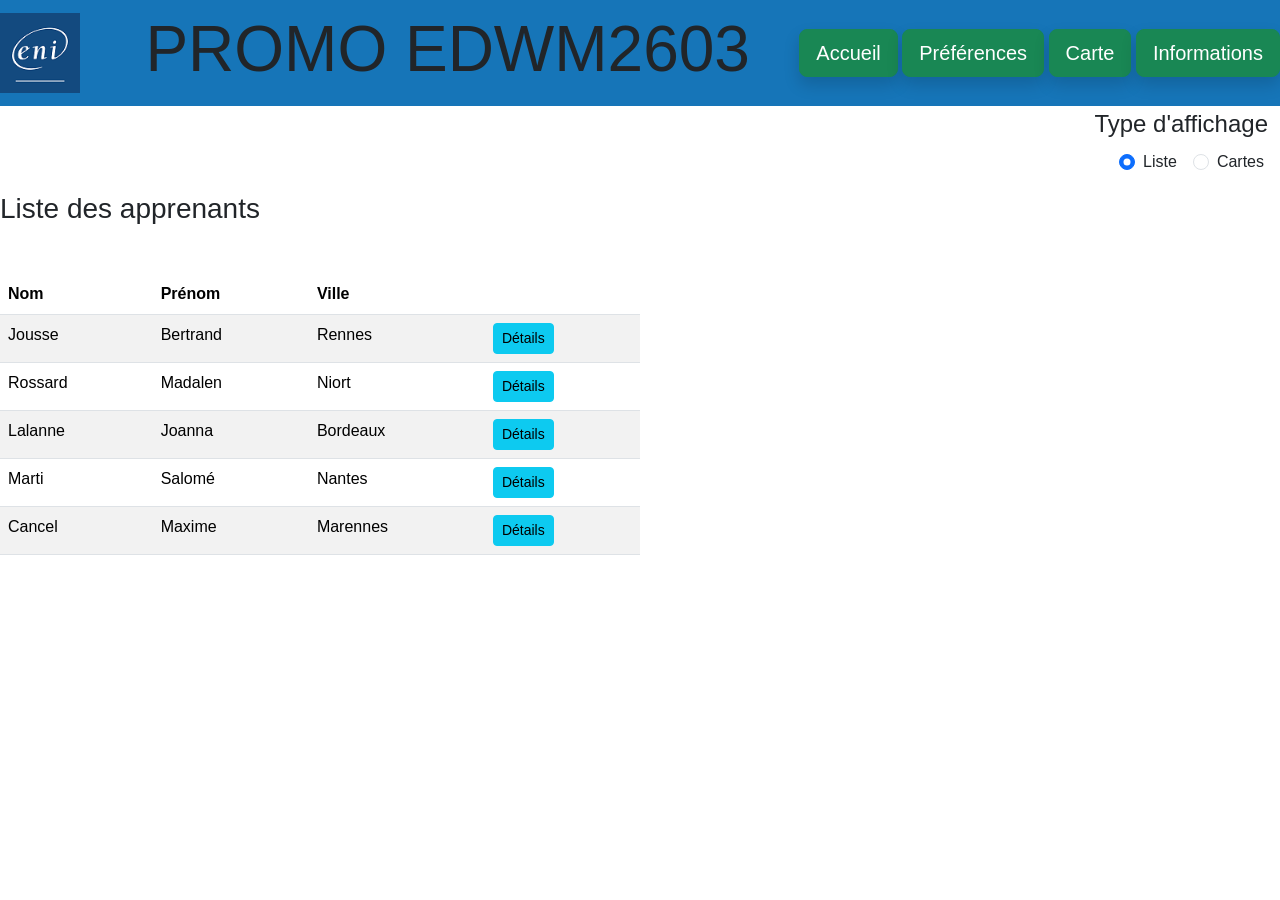
<file: index.html>
<!DOCTYPE html>
<html lang="en" data-bs-theme="light">
<head>
    <meta charset="UTF-8">
    <meta name="viewport" content="width=device-width, initial-scale=1.0">
    <link rel="stylesheet" href="style.css">
    <script defer src="script.js"></script>
    <title>Document</title>
</head>
<body>
    <header>
        <nav class="navbar navbar-light">
        <a class="navbar-brand" href="#">
        <img src="images/logo.png" width="80" height="80" class="d-inline-block align-top" alt="Logo de l'ENI">
        </a>
        <h1 class="display-3 d-inline-block"> 
            PROMO EDWM2603</h1>
        
        <form class="form-inline">
        <button class="btn btn-success btn-lg shadow" type="button"><a href="index.html" class="text-white">Accueil</a></button>
        <button class="btn btn-success btn-lg shadow" type="button"><a href="preferences.html" class="text-white">Préférences</a></button>
        <button class="btn btn-success btn-lg shadow" type="button"><a href="carte.html" class="text-white">Carte</a></button>
        <button class="btn btn-success btn-lg shadow" type="button"><a href="informations.html" class="text-white">Informations</a></button>
        </form>
        </nav>
    </header>
        <fieldset class="form-group">
            <div class="row">
                <legend class="row flex-row-reverse">Type d'affichage</legend>
                <div class="radioDisplay">
                    <div class="form-check form-check-inline ">
                    <input class="form-check-input" type="radio" name="displayChoiceHome" id="affichageList" value="List" checked>
                    <label class="form-check-label" for="list">
                     Liste
                    </label>
                    </div>
                    <div class="form-check form-check-inline">
                    <input class="form-check-input" type="radio" name="displayChoiceHome" id="affichageCards" value="Cards">
                    <label class="form-check-label" for="cards">
                    Cartes
                    </label>
                    </div>
                </div>
            </div>
        </fieldset>
        <section id="cardsContainer" class="displayCards"></section>
        <section id="listTable">
            <table class="table table-hover table-striped table-responsive-md"><h3>Liste des apprenants</h3>
                <thead>
                    <tr>
                    <th scope="col">Nom</th>
                    <th scope="col">Prénom</th>
                    <th scope="col">Ville</th>
                    <th scope="col"></th>
                    </tr>
                </thead>
                <tbody id="apprenantsTableau">
                </tbody>
            </table>
        </section>
    </body>
</html>
</file>
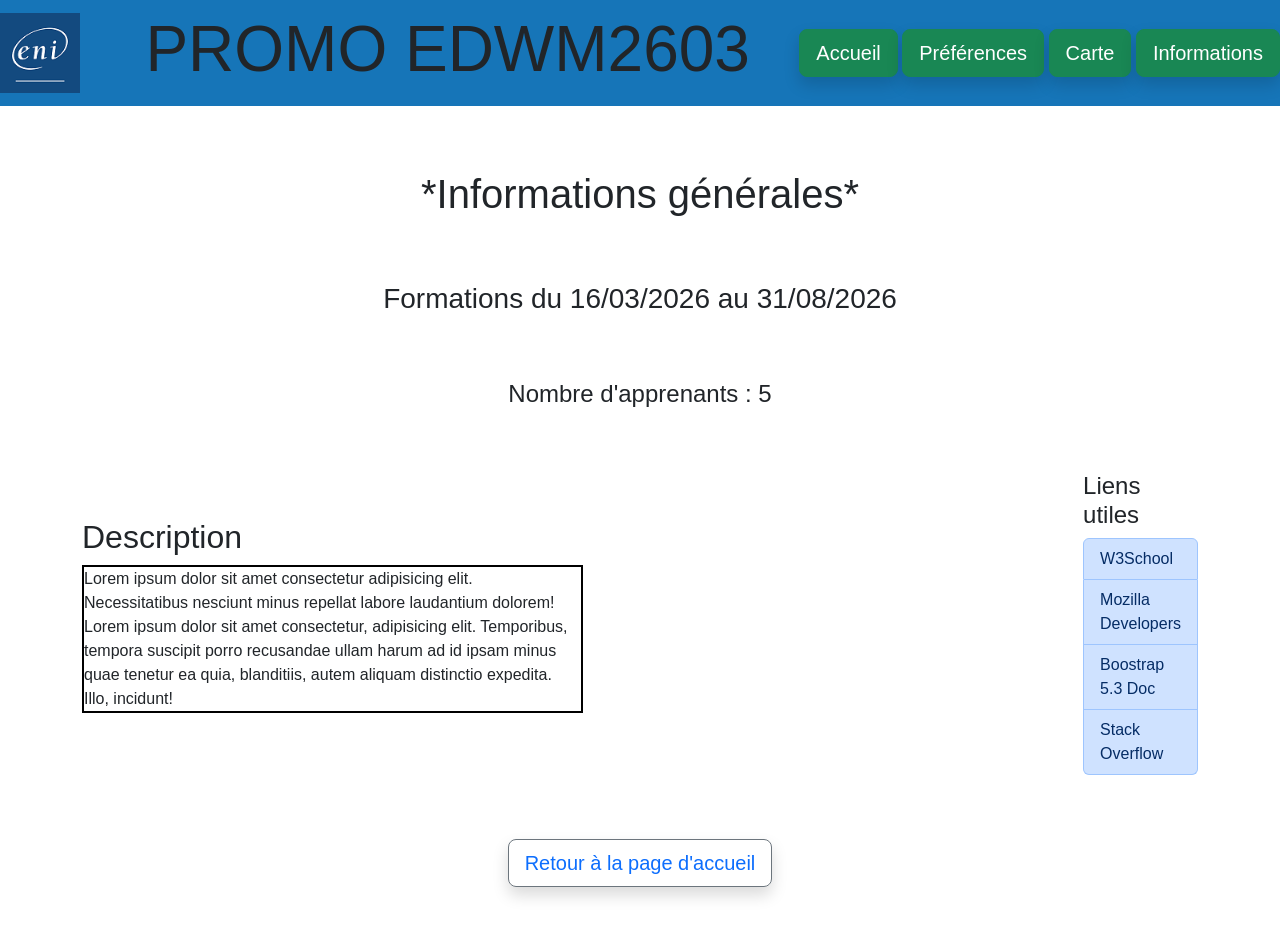
<file: informations.html>
<!DOCTYPE html>
<html lang="en" data-bs-theme="light">
<head>
    <meta charset="UTF-8">
    <meta name="viewport" content="width=device-width, initial-scale=1.0">
    <link rel="stylesheet" href="style.css">
    <script defer src="script.js"></script>
    <title>Document</title>
</head>
<body>
    <header>
        <nav class="navbar navbar-light">
        <a class="navbar-brand" href="#">
        <img src="images/logo.png" width="80" height="80" class="d-inline-block align-top" alt="Logo de l'ENI">
        </a>
        <h1 class="display-3 d-inline-block"> 
            PROMO EDWM2603</h1>
        
        <form class="form-inline">
        <button class="btn btn-success btn-lg shadow" type="button"><a href="index.html" class="text-white">Accueil</a></button>
        <button class="btn btn-success btn-lg shadow" type="button"><a href="preferences.html" class="text-white">Préférences</a></button>
        <button class="btn btn-success btn-lg shadow" type="button"><a href="carte.html" class="text-white">Carte</a></button>
        <button class="btn btn-success btn-lg shadow" type="button"><a href="informations.html" class="text-white">Informations</a></button>
        </form>
        </nav>
    </header>
    <section>
    <h1 class="titre">*Informations générales*</h1>
    <h3 class="titre">
        Formations du 16/03/2026 au 31/08/2026
        </h3>
        <h4 class="titre">
        Nombre d'apprenants : 5
        </h4>
    </section>
    <section>
        <div class="container d-flex align-items-center justify-content-around">
            <div>
                <h2> Description</h2>
                <div class="col"> 
                <p class="description">Lorem ipsum dolor sit amet consectetur adipisicing elit. Necessitatibus nesciunt minus repellat labore laudantium dolorem! Lorem ipsum dolor sit amet consectetur, adipisicing elit. Temporibus, tempora suscipit porro recusandae ullam harum ad id ipsam minus quae tenetur ea quia, blanditiis, autem aliquam distinctio expedita. Illo, incidunt!
                </p>
                </div>
            </div>
            <div>
                <div class="col">
                <h4>Liens utiles</h4>
                    <div class="list-group">
                    <a href="https://www.w3schools.com/" class="list-group-item list-group-item-action list-group-item-primary">W3School</a>
                    <a href="https://developer.mozilla.org/fr/" class="list-group-item list-group-item-action list-group-item-primary">Mozilla Developers</a>
                    <a href="https://getbootstrap.com/docs/5.3/getting-started/introduction/" class="list-group-item list-group-item-action list-group-item-primary">Boostrap 5.3 Doc</a>
                    <a href="https://stackoverflow.com/questions" class="list-group-item list-group-item-action list-group-item-primary">Stack Overflow</a>
                    </div>
                </div>
            </div>
        </div>
        </section>
        <div class="d-flex justify-content-center">
    <button type="button" class="btn btn-outline-secondary btn-lg shadow titre d-flex justify-content-center"><a href="index.html">Retour à la page d'accueil</a></button>
</div>
</body>
</html>
</file>
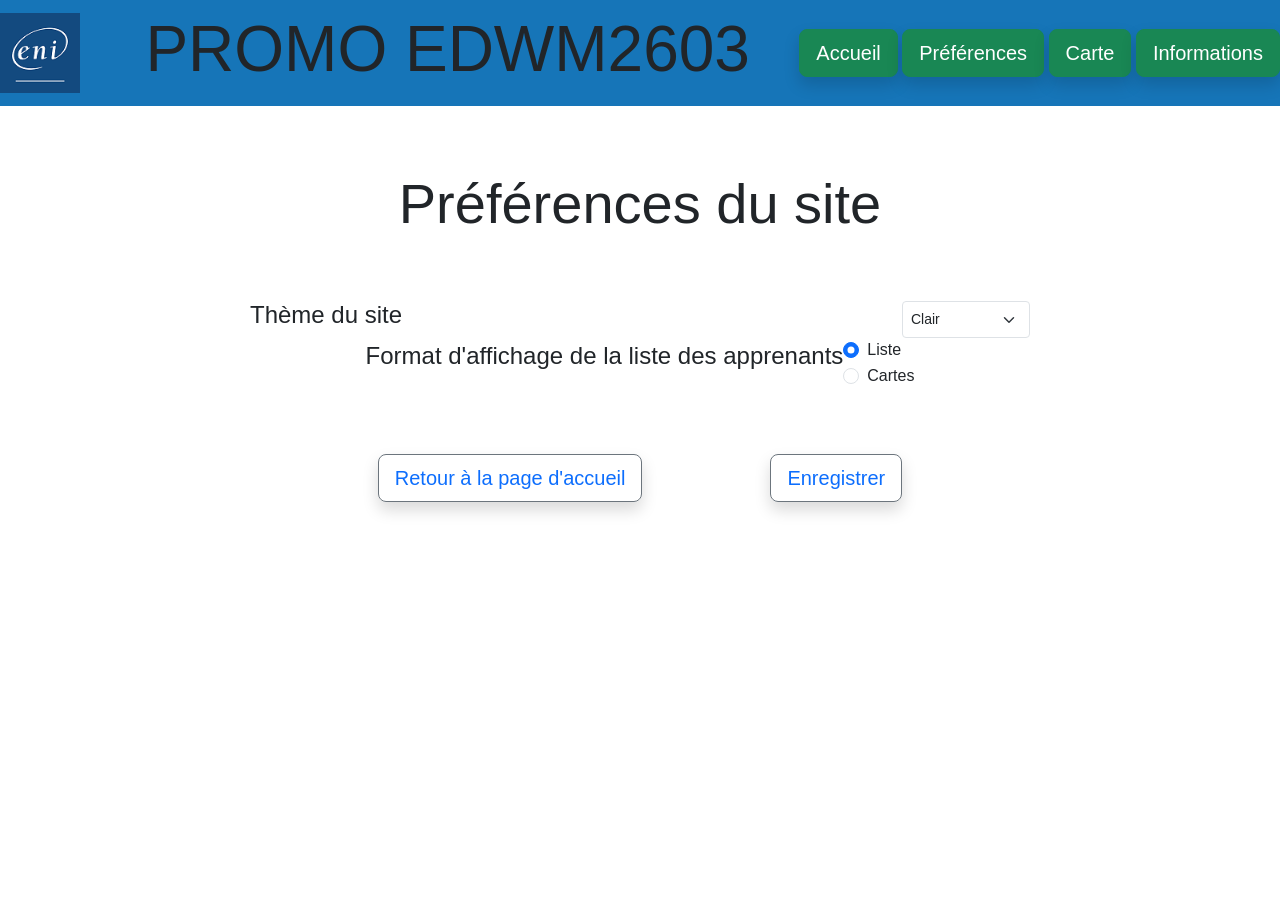
<file: preferences.html>
<!DOCTYPE html>
<html lang="en" data-bs-theme="light">
<head>
    <meta charset="UTF-8">
    <meta name="viewport" content="width=device-width, initial-scale=1.0">
    <link rel="stylesheet" href="style.css">
    <script defer src="script.js"></script>
    <title>Document</title>
</head>
<body>
    <header>
    <nav class="navbar navbar-light">
        <a class="navbar-brand" href="#">
        <img src="images/logo.png" width="80" height="80" class="d-inline-block align-top" alt="Logo de l'ENI">
        </a>
        <h1 class="display-3 d-inline-block"> 
            PROMO EDWM2603</h1>
        
        <form class="form-inline">
        <button class="btn btn-success btn-lg shadow" type="button"><a href="index.html" class="text-white">Accueil</a></button>
        <button class="btn btn-success btn-lg shadow" type="button"><a href="preferences.html" class="text-white">Préférences</a></button>
        <button class="btn btn-success btn-lg shadow" type="button"><a href="carte.html" class="text-white">Carte</a></button>
        <button class="btn btn-success btn-lg shadow" type="button"><a href="informations.html" class="text-white">Informations</a></button>
        </form>
    </nav>
    </header>
    <section">
    <h4 class="display-4 titre">Préférences du site</h4>
        <div class="d-flex justify-content-around">
        <h4>Thème du site</h4>
        <select class="form-select form-select-sm toggleTheme" id="themeSelector">
        <option selected value="Light">Clair</option>
        <option value="Dark">Sombre</option>
        </select>
        </div>
        <div class="d-flex justify-content-around">
        <fieldset>
            <div class="d-flex">
                    <legend>Format d'affichage de la liste des apprenants</legend>
                    <div class="d-flex flex-column" >
                    <div class="form-check">
                    <input class="form-check-input" type="radio" name="displayChoice" id="affichageList" value="List" checked>
                    <label class="form-check-label" for="list">
                     Liste
                    </label>
                    </div>
                    <div class="form-check">
                    <input class="form-check-input" type="radio" name="displayChoice" id="affichageCards" value="Cards">
                    <label class="form-check-label" for="cards">
                    Cartes
                    </label>
                    </div>
                    </div>
                </div>
            </div>
        </fieldset>
    </section>
    <section class="d-flex justify-content-center">
    <button type="button" class="btn btn-outline-secondary btn-lg shadow titre"><a href="index.html">Retour à la page d'accueil</a>
    </button>
    <button onclick="saveProfile()" class="btn btn-outline-secondary btn-lg shadow titre text-primary">Enregistrer</a></button>
    </section>
</body>
</html>
</file>
<file: style.css>
@import url("https://cdn.jsdelivr.net/npm/bootstrap@5.3.3/dist/css/bootstrap.min.css");

body {
  font-family: "Segoe UI", Tahoma, Geneva, Verdana, sans-serif;
}

a {
  text-decoration: none;
}

nav {
  background-color: #1675b8;
}

.radioDisplay {
  display: flex;
  justify-content: right;
  margin-bottom: 1rem;
}

.titre {
  margin: 4rem;
  justify-content: center;
  display: flex;
}

.table {
  width: 50%;
  margin-top: 3rem;
}

.toggleTheme {
  justify-content: space-around;
  display: flex;
  width: 10%;
}

.description {
  border: 2px solid black;
  width: 50%;
  height: 50%;
}

.displayCards {
  display: flex;
  justify-content: space-around;
}

#map {
  height: 60vh;
  width: 120vh;
  display: flex;
  justify-items: center;
}
</file>
